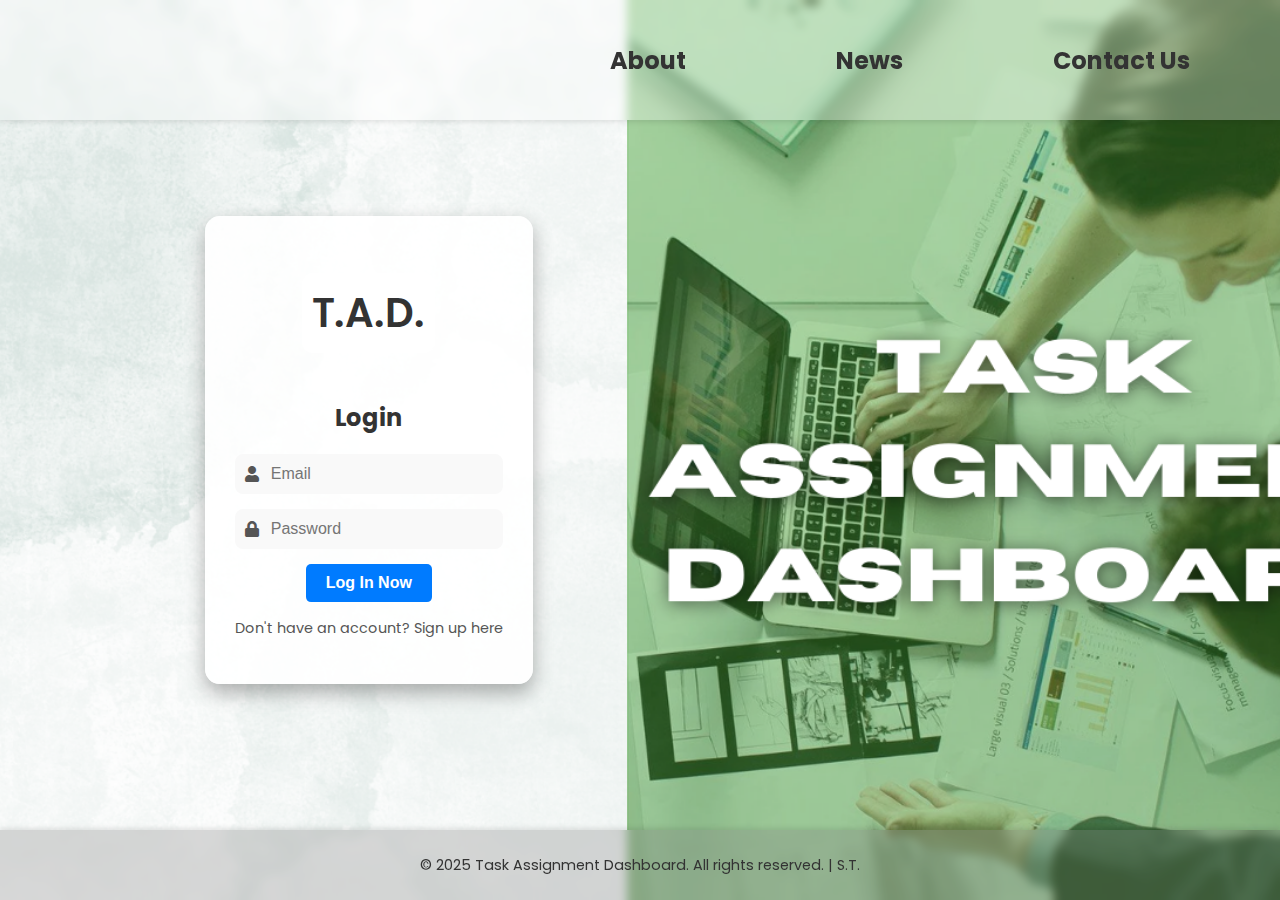
<file: public/index.html>
<!DOCTYPE html>
<html lang="en">
<head>
    <meta charset="UTF-8">
    <meta name="viewport" content="width=device-width, initial-scale=1.0">
    <title>Task Assignment Dashboard</title>
    <link rel="stylesheet" href="https://cdnjs.cloudflare.com/ajax/libs/font-awesome/5.15.4/css/all.min.css">
    <link rel="stylesheet" href="styles.css">
</head>
<!-- Header Section -->

<header class="transparent-header">
    <div class="header-container">
        <!-- Logo Section -->
        <div class="logo">
            <img src="logo_index.jpg" alt="T.A.D. Logo" class="logo-image">
        </div>
        <!-- Navigation Buttons -->
        <nav class="nav-links">
            <a href="#about">About</a>
            <a href="#news">News</a>
            <a href="#contact">Contact Us</a>
        </nav>
    </div>
</header>
<body>
    <div class="background-container">
        <div class="form-container">
            <h1>T.A.D.</h1>
            <!-- Login Form -->
            <div id="login-form">
                <form class="login" onsubmit="handleLogin(event)">
                    <h2>Login</h2>
                    <div class="login__field">
                        <i class="login__icon fas fa-user"></i>
                        <input type="email" id="login-email" class="login__input" placeholder="Email" required>
                    </div>
                    <div class="login__field">
                        <i class="login__icon fas fa-lock"></i>
                        <input type="password" id="login-password" class="login__input" placeholder="Password" required>
                    </div>
                    <button type="submit" class="button login__submit">Log In Now</button>
                    <p id="login-error" class="error-message"></p>
                </form>
                <p class="toggle-text" onclick="toggleForms()">Don't have an account? Sign up here</p>
            </div>

            <!-- Sign-Up Form -->
            <div id="signup-form" class="hidden">
                <form class="signup" onsubmit="handleSignup(event)">
                    <h2>Sign Up</h2>
                    <div class="login__field">
                        <i class="login__icon fas fa-user"></i>
                        <input type="text" id="signup-name" class="login__input" placeholder="Full Name" required>
                    </div>
                    <div class="login__field">
                        <i class="login__icon fas fa-envelope"></i>
                        <input type="email" id="signup-email" class="login__input" placeholder="Email" required>
                    </div>
                    <div class="login__field">
                        <i class="login__icon fas fa-lock"></i>
                        <input type="password" id="signup-password" class="login__input" placeholder="Password" required>
                    </div>
                    <div class="login__field">
                        <i class="login__icon fas fa-lock"></i>
                        <input type="password" id="signup-confirm-password" class="login__input" placeholder="Confirm Password" required>
                    </div>
                    <button type="submit" class="button signup__submit">Sign Up Now</button>
                    <p id="signup-error" class="error-message"></p>
                </form>
                <p class="toggle-text" onclick="toggleForms()">Already have an account? Log in here</p>
            </div>
        </div>
    </div>
    <body class="index-page">
    <script>
        // Toggle between login and sign-up forms
        function toggleForms() {
            document.getElementById("login-form").classList.toggle("hidden");
            document.getElementById("signup-form").classList.toggle("hidden");
        }

        // Handle Login
        async function handleLogin(event) {
            event.preventDefault();
            const email = document.getElementById("login-email").value;
            const password = document.getElementById("login-password").value;

            try {
                const response = await fetch('http://localhost:3000/api/login', {
                    method: 'POST',
                    headers: { 'Content-Type': 'application/json' },
                    body: JSON.stringify({ email, password })
                });

                const data = await response.json();
                if (response.ok) {
                    alert('Login successful!');
                    window.location.href = "dashboard.html"; // Redirect to dashboard
                } else {
                    alert('Access Denied!'); // Display "Access Denied" message
                    location.reload(); // Refresh the page
                }
            } catch (error) {
                console.error('Error during login:', error);
                alert('An error occurred. Please try again.');
                location.reload(); // Refresh the page in case of an error
            }
        }

        // Handle Sign-Up
        async function handleSignup(event) {
            event.preventDefault();
            const name = document.getElementById("signup-name").value;
            const email = document.getElementById("signup-email").value;
            const password = document.getElementById("signup-password").value;
            const confirmPassword = document.getElementById("signup-confirm-password").value;

            // Check if passwords match
            if (password !== confirmPassword) {
                document.getElementById("signup-error").textContent = "Passwords do not match!";
                return;
            }

            try {
                const response = await fetch('http://localhost:3000/api/signup', {
                    method: 'POST',
                    headers: { 'Content-Type': 'application/json' },
                    body: JSON.stringify({ username: name, email, password })
                });

                const data = await response.json();
                if (response.ok) {
                    alert('Account created successfully! Please log in.');
                    toggleForms(); // Switch to login form
                } else {
                    document.getElementById("signup-error").textContent = data.message;
                }
            } catch (error) {
                console.error('Error during sign-up:', error);
                document.getElementById("signup-error").textContent = "An error occurred. Please try again.";
            }
        }
    </script>
    <!-- Footer Section -->
    <footer class="index-footer">
        <p>&copy; 2025 Task Assignment Dashboard. All rights reserved. | S.T.</p>
    </footer>
</body>
</html>
</file>
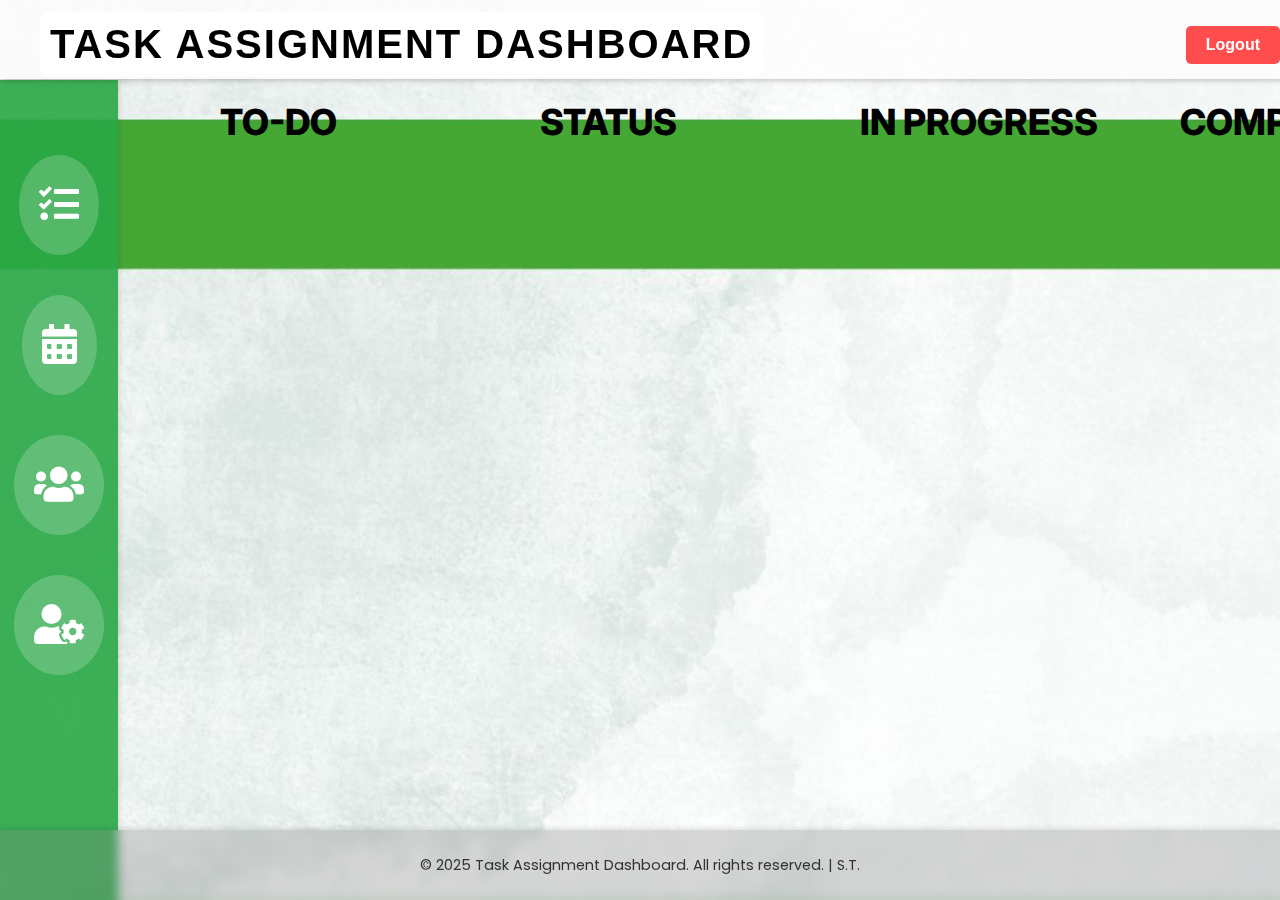
<file: public/dashboard.html>
<!DOCTYPE html>
<html lang="en">
<head>
    <meta charset="UTF-8">
    <meta name="viewport" content="width=device-width, initial-scale=1.0">
    <title>Dashboard</title>
    <link rel="stylesheet" href="https://cdnjs.cloudflare.com/ajax/libs/font-awesome/5.15.4/css/all.min.css">
    <link rel="stylesheet" href="styles.css">
    <link href="https://fonts.googleapis.com/css2?family=Inter:wght@400;800&display=swap" rel="stylesheet">
</head>
<body class="dashboard-page">
    <!-- Header Section -->
    <header class="dashboard-header">
        <div class="header-container">
            <!-- Title -->
            <h1 class="dashboard-title">TASK ASSIGNMENT DASHBOARD</h1>
            <!-- Logout Button -->
            <button class="logout-button" onclick="handleLogout()">Logout</button>
        </div>
    </header>

    <!-- Main Content Section -->
    <main class="dashboard-content">
        <section class="dashboard-left-column">
            <!-- Task Summary Icon -->
            <a href="task.html" class="dashboard-icon-link">
                <div class="dashboard-icon">
                    <i class="fas fa-tasks"></i>
                </div>
            </a>
    
            <!-- Upcoming Deadlines Icon -->
            <a href="deadlines.html" class="dashboard-icon-link">
                <div class="dashboard-icon">
                    <i class="fas fa-calendar-alt"></i>
                </div>
            </a>
    
            <!-- Team Collaboration Icon -->
            <a href="collaboration.html" class="dashboard-icon-link">
                <div class="dashboard-icon">
                    <i class="fas fa-users"></i>
                </div>
            </a>
    
            <!-- Profile Settings Icon -->
            <a href="profile.html" class="dashboard-icon-link">
                <div class="dashboard-icon">
                    <i class="fas fa-user-cog"></i>
                </div>
            </a>
        </section>
        <div class="dashboard-text">
            <div class="v2_42">TO-DO</div>
            <div class="v2_43">STATUS</div>
            <div class="v2_45">IN PROGRESS</div>
            <div class="v2_49">COMPLETED</div>
        </div>
    </main>

    <script>
        function handleLogout() {
            // Clear any session or local storage data (if applicable)
            localStorage.clear();
            sessionStorage.clear();

            // Redirect to the login page
            window.location.href = "index.html";
        }
    </script>

    <!-- Footer Section -->
    <footer class="dashboard-footer">
        <p>&copy; 2025 Task Assignment Dashboard. All rights reserved. | S.T.</p>
    </footer>
</body>
</html>
</file>
<file: public/styles.css>
@import url('https://fonts.googleapis.com/css2?family=Poppins:wght@300;400;600&display=swap');

/* Background for Index Page */
.index-page {
    font-family: 'Poppins', sans-serif;
    margin: 0;
    padding: 0;
    height: 100vh;
    background: url('background_index.png') no-repeat center center fixed; /* Background for index */
    background-size: cover; /* Ensure the image covers the entire background */
    color: #333;
    display: flex;
    align-items: center;
    justify-content: flex-start; /* Align content to the left */
}

/* Transparent Header */
.transparent-header {
    position: fixed; /* Fix the header at the top */
    top: 0;
    left: 0;
    width: 100%; /* Full width */
    background: rgba(255, 255, 255, 0.3); /* Semi-transparent white background */
    backdrop-filter: blur(5px); /* Optional: Add a blur effect */
    display: flex;
    align-items: center;
    justify-content: space-between;
    padding: 0px 0px; /* Add padding for spacing */
    z-index: 1000; /* Ensure it stays above other content */
    box-shadow: 0 2px 5px rgba(0, 0, 0, 0.1); /* Subtle shadow for separation */
}

/* Logo Section */
.logo {
    display: flex;
    align-items: center; /* Vertically center the logo */
    justify-content: flex-start; /* Align the logo to the left */
    margin: 0; /* Remove any margin */
    padding: 20px; /* Remove any padding */
    position: relative; /* Ensure it stays at the very left */
    /*left: 20px; /* Align it to the left edge */
    right: 670%;
}

.logo-image {
    width: 80px; /* Adjust the size of the logo */
    height: auto;
}

/* Navigation Links */
.nav-links {
    position: fixed; /* Fix the links in place */
    top: 50%; /* Center vertically */
    right: 7%; /* Position them 20px from the right */
    transform: translateY(-50%); /* Adjust for vertical centering */
    display: flex;
    flex-direction: row; /* Stack the links vertically */
    gap: 150px; /* Add spacing between the links */
}

.nav-links a {
    text-decoration: none;
    font-size: 1.5rem;
    font-weight: bold;
    color: #333; /* Text color */
    transition: color 0.3s;
    text-align: right; /* Align text to the right */
    
}

.nav-links a:hover {
    color: #007BFF; /* Change color on hover */
}

/* Form Container */
.form-container {
    position: absolute;
    top: 50%; /* Center vertically */
    left: 16%; /* Move to the left */
    transform: translateY(-50%); /* Adjust for vertical centering */
    max-width: 400px;
    background: rgba(255, 255, 255, 0.9); /* Semi-transparent white background */
    padding: 30px;
    border-radius: 15px;
    box-shadow: 0 8px 20px rgba(0, 0, 0, 0.3); /* Add shadow for better visibility */
    text-align: center;
}

h1 {
    font-size: 2.5rem;
    font-weight: 600;
    padding: 10px;
    border: 0px solid #000; /* Strong border */
    border-radius: 10px; /* Rounded edges */
    display: inline-block; /* Ensures proper wrapping */
    background: white; /* Optional: Better contrast */
}

.container {
    position: relative;
    max-width: 400px;
    background: #fff;
    padding: 20px;
    box-shadow: 0 4px 10px rgba(0, 0, 0, 0.2);
    border-radius: 15px;
    text-align: center;
}
.login__field {
    margin-bottom: 15px;
    display: flex;
    align-items: center;
    background: #f9f9f9;
    padding: 10px;
    border-radius: 8px;
}
.login__icon {
    margin-right: 10px;
    color: #555;
}
.login__input {
    flex: 1;
    border: none;
    background: transparent;
    font-size: 1rem;
    outline: none;
}
.button {
    background: #007BFF;
    color: white;
    padding: 12px 20px;
    border: none;
    cursor: pointer;
    border-radius: 8px;
    font-size: 1rem;
    font-weight: bold;
    transition: 0.3s;
}
.button:hover {
    background: #0056b3;
}
.toggle-text {
    margin-top: 15px;
    font-size: 0.9rem;
    color: #555;
    cursor: pointer;
}
.toggle-text:hover {
    text-decoration: underline;
}
.hidden {
    display: none;
}
/* Footer Styles for Index */
.index-footer {
    position: fixed; /* Fix the footer at the bottom */
    bottom: 0;
    left: 0;
    width: 100%; /* Ensure the footer spans the full width */
    background: rgba(128, 128, 128, 0.3); /* Semi-transparent gray background */
    backdrop-filter: blur(5px); /* Optional: Add a blur effect for a modern look */
    text-align: center;
    padding: 10px 0; /* Add vertical padding */
    font-size: 0.9rem; /* Slightly smaller font size */
    color: #333; /* Subtle text color */
    z-index: 1000; /* Ensure it stays above other content */
    box-shadow: 0 -2px 5px rgba(0, 0, 0, 0.1); /* Optional: Add a subtle shadow */
}
/* Dashboard Styles */

/* Header Styles */
.dashboard-header {
    position: fixed; /* Fix the header at the top */
    top: 0;
    left: 0;
    width: 100%; /* Full width */
    height: 55px; /* Fixed height for the header */
    background: rgba(253, 253, 253, 0.8); /* Slightly transparent background */
    color: black; /* Text color */
    padding: 12px 20px; /* Add padding for spacing */
    text-align: left; /* Align text to the left */
    z-index: 1000; /* Ensure it stays above other content */
    box-shadow: 0 2px 5px rgba(0, 0, 0, 0.2); /* Subtle shadow for separation */
}

/* Dashboard Title */
.dashboard-title {
    font-family: 'Horizon', sans-serif; /* Use Horizon font */
    font-size: 2.5rem; /* Adjust font size */
    font-weight: bold;
    margin: 0; /* Remove default margin */
    text-transform: uppercase; /* Make the text uppercase */
    letter-spacing: 2px; /* Add spacing between letters */
}
/* Dashboard Background */
/* Background for Dashboard Page */
.dashboard-page {
    font-family: 'Poppins', sans-serif;
    margin: 0;
    padding: 0;
    height: 100vh;
    background: url('background_dashboard.jpg') no-repeat center center fixed; /* Background for dashboard */
    background-size: cover; /* Ensure the image covers the entire background */
    color: #333;
    display: flex;
    flex-direction: column; /* Allow header and content stacking */
}
.dashboard-nav {
    list-style: none;
    padding: 0;
    margin: 20px 0 0;
    display: flex;
    justify-content: center;
    gap: 20px;
}
.dashboard-nav li {
    display: inline;
}
.dashboard-nav a {
    color: white;
    text-decoration: none;
    font-weight: bold;
}
.dashboard-nav a:hover {
    text-decoration: underline;
}
/* Header Container */
.header-container {
    display: flex;
    align-items: center;
    justify-content: space-between; /* Space between title and logout button */
    padding: 0 20px; /* Add padding for spacing */
}

/* Logout Button */
.logout-button {
    background: #FF4D4D; /* Red background for the button */
    color: white; /* White text color */
    border: none;
    padding: 10px 20px; /* Add padding for better clickability */
    border-radius: 5px; /* Rounded corners */
    font-size: 1rem; /* Adjust font size */
    font-weight: bold;
    cursor: pointer;
    transition: background 0.3s;
}

.logout-button:hover {
    background: #CC0000; /* Darker red on hover */
}
/* Main Content Styles */
.dashboard-content {
    flex: 1; /* Allow the content to grow and fill the space */
    display: flex; /* Use Flexbox for centering */
    justify-content: center; /* Center horizontally */
    align-items: center; /* Center vertically */
    padding: 100px 20px; /* Add padding to account for the header and footer */
    margin-top: 80px; /* Ensure it doesn't overlap the header */
    margin-bottom: 60px; /* Ensure it doesn't overlap the footer */
    background: transparent; /* Allow the background to show through */
    box-sizing: border-box; /* Include padding in the element's total width/height */
}

/* Dashboard Left Column */
/* Dashboard Left Column */
.dashboard-left-column {
    display: flex;
    flex-direction: column; /* Arrange items in a column */
    align-items: center; /* Center icons horizontally */
    justify-content: flex-start; /* Align icons to the top */
    background: rgba(40, 167, 69, 0.9); /* Green background with slight transparency */
    padding: 55px 0 0; /* Adjust padding to align with the header height */
    width: 118px; /* Fixed width for the column */
    height: calc(100vh - 55px); /* Full height minus the header height */
    position: fixed; /* Fix the column to the left */
    top: 80px; /* Align the top of the column with the bottom of the header */
    left: 0; /* Align to the left of the viewport */
    z-index: 999; /* Ensure it stays below the header and footer */
    box-shadow: 2px 0 5px rgba(0, 0, 0, 0.1); /* Add a subtle shadow */
}

/* Dashboard Icon Links */
.dashboard-icon-link {
    text-decoration: none; /* Remove underline */
    color: white; /* Icon color */
    margin: 20px 0; /* Add spacing between icons */
    display: flex;
    justify-content: flex-start; /* Align icons to the left */
    align-items: center;
    padding-left: 0px; /* Adjust this value to move icons to the right or left */
}

/* Dashboard Icons */
.dashboard-icon {
    font-size: 2.5rem; /* Adjust icon size */
    background: rgba(255, 255, 255, 0.2); /* Semi-transparent background */
    padding: 20px;
    border-radius: 50%; /* Make the icon background circular */
    transition: transform 0.3s, background 0.3s;
}

.dashboard-icon:hover {
    transform: scale(1.1); /* Slightly enlarge on hover */
    background: rgba(255, 255, 255, 0.4); /* Lighten background on hover */
}
/* Dashboard Text Positioning */

/* Title 1 */
.v2_42 {
    width: 124px;
    left: 220px; /* Horizontal position */
   
}
/* Title 2 */
.v2_43 {
    width: 144px;
    left: 540px; /* Horizontal position */
}
/* Title 3 */
.v2_45 {
    width: 242px;
    left: 860px; /* Horizontal position */
}
/* Title 4 */
.v2_49 {
    width: 229px;
    left: 1180px; /* Horizontal position */
}
.v2_42, .v2_43, .v2_45, .v2_49 {
    color: rgba(0, 0, 0, 1); /* Black text for light backgrounds */
    top: 100px; /* Vertical position */
    position: absolute;
    font-family: 'Inter', sans-serif; /* Use Inter font */
    text-align: left;
    font-weight: 800; /* Extra Bold */
    font-size: 36px; /* Font size */
}


/* Task Section */
.task-section {
    text-align: left;
    padding: 20px;
    max-width: 800px;
    margin: 0 auto;
}

.task-list {
    list-style: none;
    padding: 0;
    margin: 20px 0;
}

.task-list li {
    display: flex;
    justify-content: space-between;
    align-items: center;
    padding: 20px; /* Increased padding for larger items */
    margin-bottom: 15px; /* Increased spacing between tasks */
    background: #f9f9f9;
    border-radius: 10px; /* Slightly larger border radius */
    box-shadow: 0 4px 8px rgba(0, 0, 0, 0.1); /* Enhanced shadow for better visibility */
}

.task-list li span {
    flex: 1;
    font-size: 1.2rem; /* Increased font size for task text */
    color: #333;
    display: flex;
    align-items: center;
    gap: 15px; /* Increased gap between icon and text */
}

.task-actions {
    display: flex;
    gap: 15px; /* Increased spacing between buttons */
}

.task-edit, .task-delete {
    background: #007BFF;
    color: white;
    border: none;
    padding: 10px 15px; /* Increased padding for larger buttons */
    border-radius: 8px; /* Slightly larger border radius */
    cursor: pointer;
    font-size: 1rem; /* Increased font size for button text */
    display: flex;
    align-items: center;
    gap: 8px; /* Increased gap between icon and text */
    transition: background 0.3s;
}

.task-edit:hover {
    background: #0056b3;
}

.task-delete {
    background: #FF4D4D;
}

.task-delete:hover {
    background: #CC0000;
}

.task-form {
    display: flex;
    gap: 15px; /* Increased spacing between input and button */
    margin-top: 30px; /* Increased spacing above the form */
}

.task-form input {
    flex: 1;
    padding: 15px; /* Increased padding for larger input field */
    border: 1px solid #ccc;
    border-radius: 8px; /* Slightly larger border radius */
    font-size: 1.2rem; /* Increased font size for input text */
}

.task-form button {
    padding: 15px 25px; /* Increased padding for larger button */
    background: #007BFF;
    color: white;
    border: none;
    border-radius: 8px; /* Slightly larger border radius */
    cursor: pointer;
    font-size: 1.2rem; /* Increased font size for button text */
    display: flex;
    align-items: center;
    gap: 10px; /* Increased gap between icon and text */
    transition: background 0.3s;
}

.task-form button:hover {
    background: #0056b3;
}

/* Deadlines Section */
.deadlines-section {
    text-align: left;
    padding: 30px; /* Increased padding for better spacing */
    max-width: 900px; /* Increased width for larger content area */
    margin: 0 auto;
}

.deadlines-list {
    list-style: none;
    padding: 0;
    margin: 20px 0;
    max-height: 400px; /* Increased height for scrollable list */
    overflow-y: auto; /* Enable vertical scrolling */
    border: 1px solid #ccc;
    border-radius: 10px; /* Slightly larger border radius */
    background: #f9f9f9;
    box-shadow: 0 6px 10px rgba(0, 0, 0, 0.1); /* Enhanced shadow for better visibility */
}

.deadlines-list li {
    display: flex;
    justify-content: space-between;
    align-items: center;
    padding: 20px; /* Increased padding for larger items */
    border-bottom: 1px solid #ddd;
    font-size: 1.2rem; /* Increased font size for task text */
    color: #333;
}

.deadlines-list li:last-child {
    border-bottom: none; /* Remove border for the last item */
}

.mark-done {
    background: #28a745;
    color: white;
    border: none;
    padding: 12px 20px; /* Increased padding for larger button */
    border-radius: 8px; /* Slightly larger border radius */
    cursor: pointer;
    font-size: 1rem; /* Increased font size for button text */
    display: flex;
    align-items: center;
    gap: 8px; /* Space between icon and text */
    transition: background 0.3s;
}

.mark-done:hover {
    background: #218838;
}

.done {
    text-decoration: line-through;
    color: #888;
}

/* Collaboration Section */
.collaboration-section {
    text-align: left;
    padding: 20px;
    max-width: 800px;
    margin: 0 auto;
}

.chat-box {
    background: #f9f9f9;
    border-radius: 8px;
    box-shadow: 0 4px 6px rgba(0, 0, 0, 0.1);
    padding: 20px;
    margin-bottom: 20px;
}

.chat-messages {
    max-height: 200px;
    overflow-y: auto;
    margin-bottom: 10px;
    padding: 10px;
    background: #fff;
    border: 1px solid #ccc;
    border-radius: 5px;
}

.chat-messages p {
    margin: 5px 0;
    font-size: 0.9rem;
    color: #333;
}

.chat-form {
    display: flex;
    gap: 10px;
}

.chat-form input {
    flex: 1;
    padding: 10px;
    border: 1px solid #ccc;
    border-radius: 5px;
    font-size: 1rem;
}

.chat-form button {
    padding: 10px 20px;
    background: #007BFF;
    color: white;
    border: none;
    border-radius: 5px;
    cursor: pointer;
    font-size: 1rem;
    transition: background 0.3s;
}

.chat-form button:hover {
    background: #0056b3;
}

.announcement-list {
    list-style: disc;
    padding-left: 20px;
    font-size: 1rem;
    color: #333;
}

/* Profile Section */
/* Profile Layout */
.profile-layout {
    display: flex;
    gap: 30px; /* Space between columns */
    max-width: 1200px;
    margin: 0 auto;
    padding: 20px;
}

.profile-section {
    flex: 1; /* Left column takes up equal space */
    background: #f9f9f9;
    padding: 20px;
    border-radius: 8px;
    box-shadow: 0 4px 6px rgba(0, 0, 0, 0.1);
}

.right-column {
    flex: 1; /* Right column takes up equal space */
    display: flex;
    flex-direction: column;
    gap: 20px;
}

.security-section, .preferences-section {
    background: #f9f9f9;
    padding: 20px;
    border-radius: 8px;
    box-shadow: 0 4px 6px rgba(0, 0, 0, 0.1);
}

.security-section ul, .preferences-section form {
    margin: 0;
    padding: 0;
    list-style: none;
}

.security-section ul li {
    margin: 10px 0;
}

.security-section ul li a {
    color: #007BFF;
    text-decoration: none;
    font-size: 1rem;
}

.security-section ul li a:hover {
    text-decoration: underline;
}

.preferences-form label {
    font-size: 1rem;
    font-weight: bold;
    margin-bottom: 5px;
    display: block;
}

.preferences-form select, .preferences-form input[type="checkbox"] {
    margin-bottom: 15px;
}

.button {
    padding: 10px 20px;
    background: #007BFF;
    color: white;
    border: none;
    border-radius: 5px;
    cursor: pointer;
    font-size: 1rem;
    transition: background 0.3s;
}

.button:hover {
    background: #0056b3;
}

/* Footer Styles for Dashboard */
.dashboard-footer {
    position: fixed; /* Fix the footer at the bottom */
    bottom: 0;
    left: 0;
    width: 100%; /* Ensure the footer spans the full width */
    background: rgba(128, 128, 128, 0.3); /* Semi-transparent gray background */
    backdrop-filter: blur(5px); /* Optional: Add a blur effect for a modern look */
    text-align: center;
    padding: 10px 0; /* Add vertical padding */
    font-size: 0.9rem; /* Slightly smaller font size */
    color: #333; /* Subtle text color */
    z-index: 1000; /* Ensure it stays above other content */
    box-shadow: 0 -2px 5px rgba(0, 0, 0, 0.1); /* Optional: Add a subtle shadow */
}
</file>
